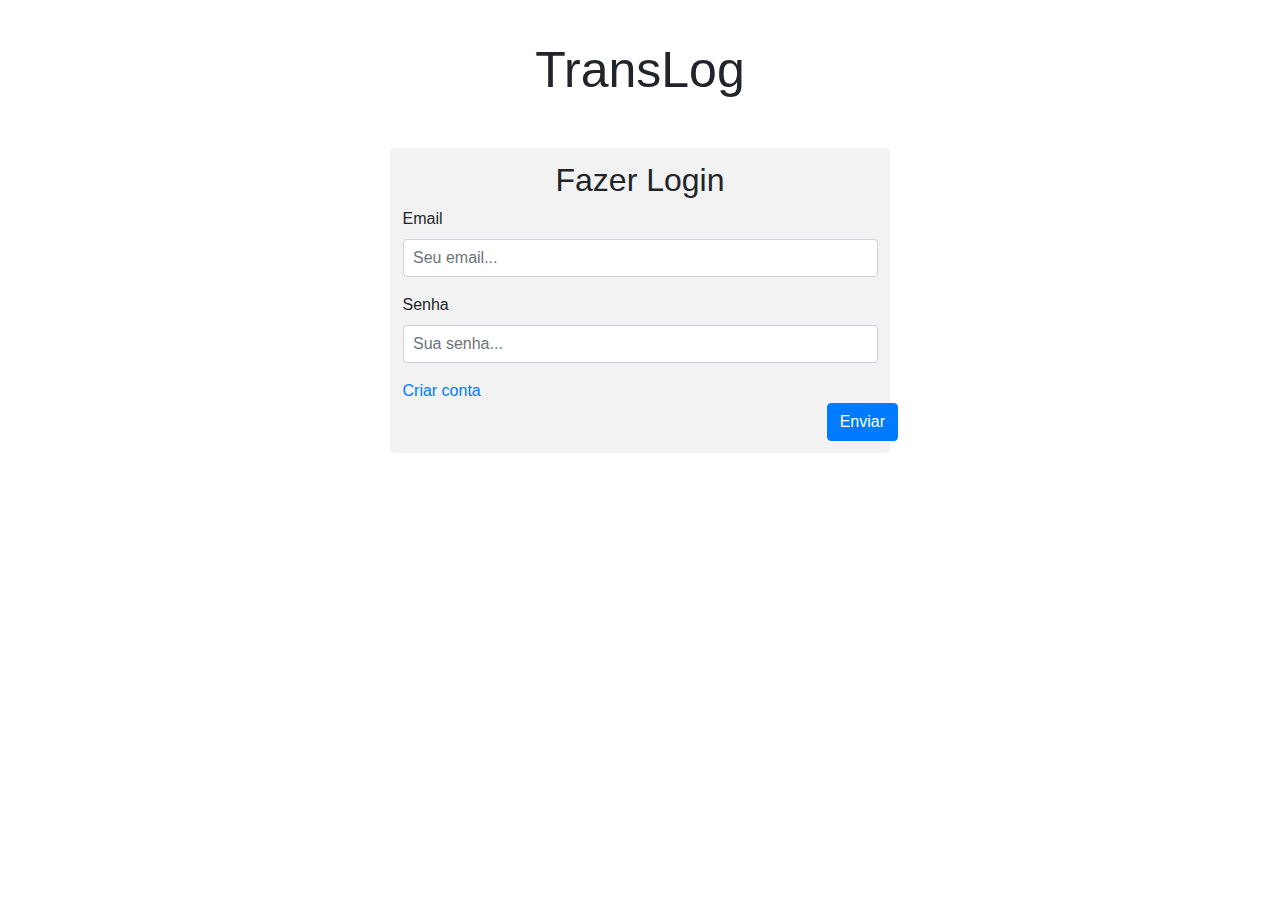
<file: view/view/index.html>
<!doctype html>
<html lang="pt">
  <head>
    <title>TransLog</title>
    <!-- Required meta tags -->
    <meta charset="utf-8">
    <meta name="viewport" content="width=device-width, initial-scale=1, shrink-to-fit=no">

    <!-- Bootstrap CSS -->
    <link rel="stylesheet" href="https://stackpath.bootstrapcdn.com/bootstrap/4.3.1/css/bootstrap.min.css" integrity="sha384-ggOyR0iXCbMQv3Xipma34MD+dH/1fQ784/j6cY/iJTQUOhcWr7x9JvoRxT2MZw1T" crossorigin="anonymous">
    <link rel="stylesheet" href="css\style.css">
    <script src="js/main.js"></script>
  </head>
    
  <body>
    <div class="header">
        <h1>TransLog</h1>
    </div>
    <div class="row">
        <div class="column side"></div>
        <div class="column middle">
            <form class="login">
                <h2>Fazer Login</h2>
                <div class="mb-3">
                    <label for="emailInput" class="form-label">Email</label>
                  <input type="email" class="form-control" id="emailInput" placeholder="Seu email...">
                </div>
                <div class="mb-3">
                <label for="passwordInput" class="form-label">Senha</label>
                  <input type="password" class="form-control" id="passwordInput" placeholder="Sua senha...">
                </div>
                <a href="cadastro.html">Criar conta</a>
                <button type="button" class="btn btn-primary" onclick="login()">Enviar</button>
              </form>
        </div>
        <div class="column side"></div>
    </div>
  </body>
</html>
</file>
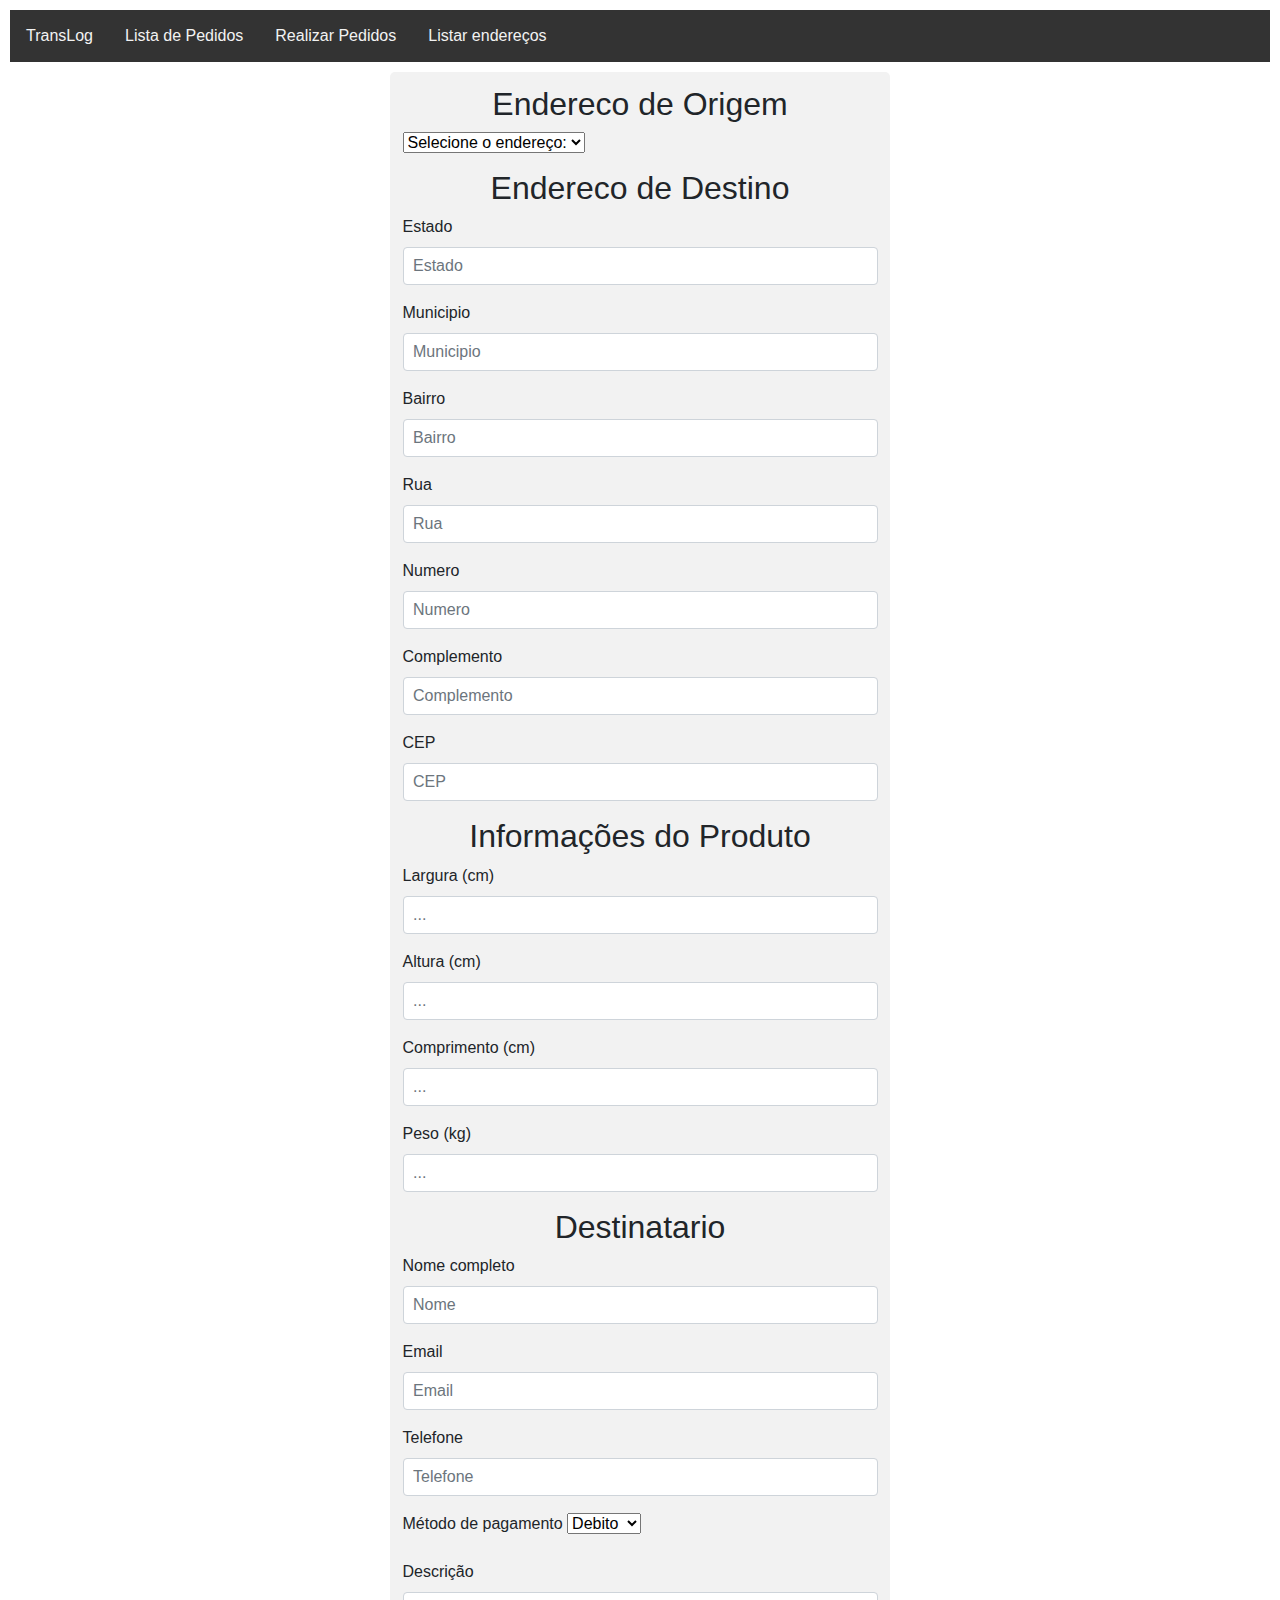
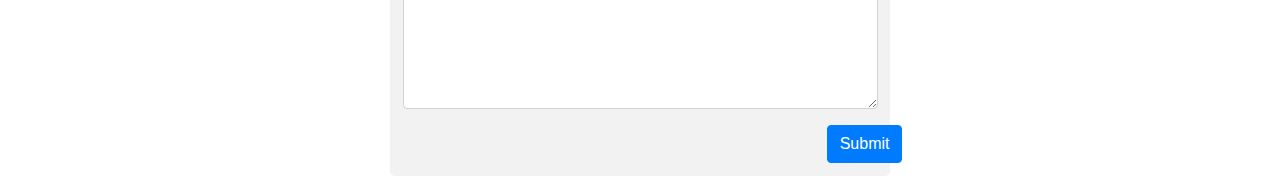
<file: view/view/cadastrarPedido.html>
<!doctype html>
<html lang="pt">
<head>
  <title>TransLog</title>
  <!-- Required meta tags -->
  <meta charset="utf-8">
  <meta name="viewport" content="width=device-width, initial-scale=1, shrink-to-fit=no">

  <!-- Bootstrap CSS -->
  <link rel="stylesheet" href="https://stackpath.bootstrapcdn.com/bootstrap/4.3.1/css/bootstrap.min.css" integrity="sha384-ggOyR0iXCbMQv3Xipma34MD+dH/1fQ784/j6cY/iJTQUOhcWr7x9JvoRxT2MZw1T" crossorigin="anonymous">
  <link rel="stylesheet" href="css/style.css">
  <script src="js/cadastrarPedido.js"></script>
</head>

<body>
  <nav>
    <div class="topnav">
      <a href="listagem.html">TransLog</a>
      <a href="listagem.html">Lista de Pedidos</a>
      <a href="cadastrarPedido.html">Realizar Pedidos</a>
      <a href="listarEnderecos.html">Listar endereços</a>
    </div>
  </nav>
  <div class="row">
    <div class="column side"></div>
    <div class="column middle">
        <form class="pedido">
            <h2>Endereco de Origem</h2>
            <div class="selectEnderecosSalvos">
                <select id="enderecosOpcoes" class="form-select form-select-lg mb-3" aria-label=".form-select-lg example" onchange="registrarOrigem()">
                    <option selected>Selecione o endereço: </option>
                </select>
            </div>

            <h2>Endereco de Destino</h2>
            <div class="mb-3">
                <label for="estadoDestino" class="form-label">Estado</label>
                <input class="form-control" id="estadoDestino" placeholder="Estado" required="required">
            </div>
        
            <div class="mb-3">
                <label for="municipioDestino" class="form-label">Municipio</label>
                <input class="form-control" id="municipioDestino" placeholder="Municipio" required="required">
            </div>
        
            <div class="mb-3">
                <label for="bairroDestino" class="form-label">Bairro</label>
                <input class="form-control" id="bairroDestino" placeholder="Bairro" required="required">
            </div>
        
            <div class="mb-3">
                <label for="ruaDestino" class="form-label">Rua</label>
                <input class="form-control" id="ruaDestino" placeholder="Rua" required="required">
            </div>
        
            <div class="mb-3">
                <label for="numeroDestino" class="form-label">Numero</label>
                <input type="number" class="form-control" id="numeroDestino" placeholder="Numero" required="required">
            </div>
        
            <div class="mb-3">
                <label for="complementoDestino" class="form-label">Complemento</label>
                <input class="form-control" id="complementoDestino" placeholder="Complemento">
            </div>
        
            <div class="mb-3">
                <label for="cepDestino" class="form-label">CEP</label>
                <input type="number" class="form-control" id="cepDestino" placeholder="CEP" required="required">
            </div>

            <h2>Informações do Produto</h2>
            <div class="mb-3">
                <label for="largura" class="form-label">Largura (cm)</label>
                <input type="number" class="form-control" id="largura" placeholder="..." required="required">
            </div>

            <div class="mb-3">
                <label for="altura" class="form-label">Altura (cm)</label>
                <input type="number" class="form-control" id="altura" placeholder="..." required="required">
            </div>

            <div class="mb-3">
                <label for="comprimento" class="form-label">Comprimento (cm)</label>
                <input type="number" class="form-control" id="comprimento" placeholder="..." required="required">
            </div>

            <div class="mb-3">
                <label for="peso" class="form-label">Peso (kg)</label>
                <input type="number" step="0.01" class="form-control" id="peso" placeholder="..." required="required">
            </div>

            <h2>Destinatario</h2>
            <div class="mb-3">
                <label for="nomeDestinatario" class="form-label">Nome completo</label>
                <input class="form-control" id="nomeDestinatario" placeholder="Nome" required="required">
            </div>

            <div class="mb-3">
                <label for="emailDestinatario" class="form-label">Email</label>
                <input type="email" class="form-control" id="emailDestinatario" placeholder="Email" required="required">
            </div>

            <div class="mb-3">
                <label for="telefoneDestinatario" class="form-label">Telefone</label>
                <input type="number" class="form-control" id="telefoneDestinatario" placeholder="Telefone" required="required">
            </div>

            <div class="mb-3">
                <label for="pagamento" class="form-label">Método de pagamento</label>
                <select id="pagamento" name="opcoes">
                    <option value="DEBITO">Debito</option>
                    <option value="CREDITO">Credito</option>
                    <option value="BOLETO">Boleto</option>
                    <option value="PIX">Pix</option>
                </select>
            </div>

            <div class="mb-3">
                <label for="descricao" class="form-label">Descrição</label>
                <textarea class="form-control" id="descricao" placeholder="Descricao" required="required"
                rows="4" cols="50">
                </textarea>
            </div>
            <button type="button" class="btn btn-primary" onclick="fazerPedido()">Submit</button>
        </form>
    </div>
    <div class="column side"></div>
  </div>
</body>
</html>
</file>
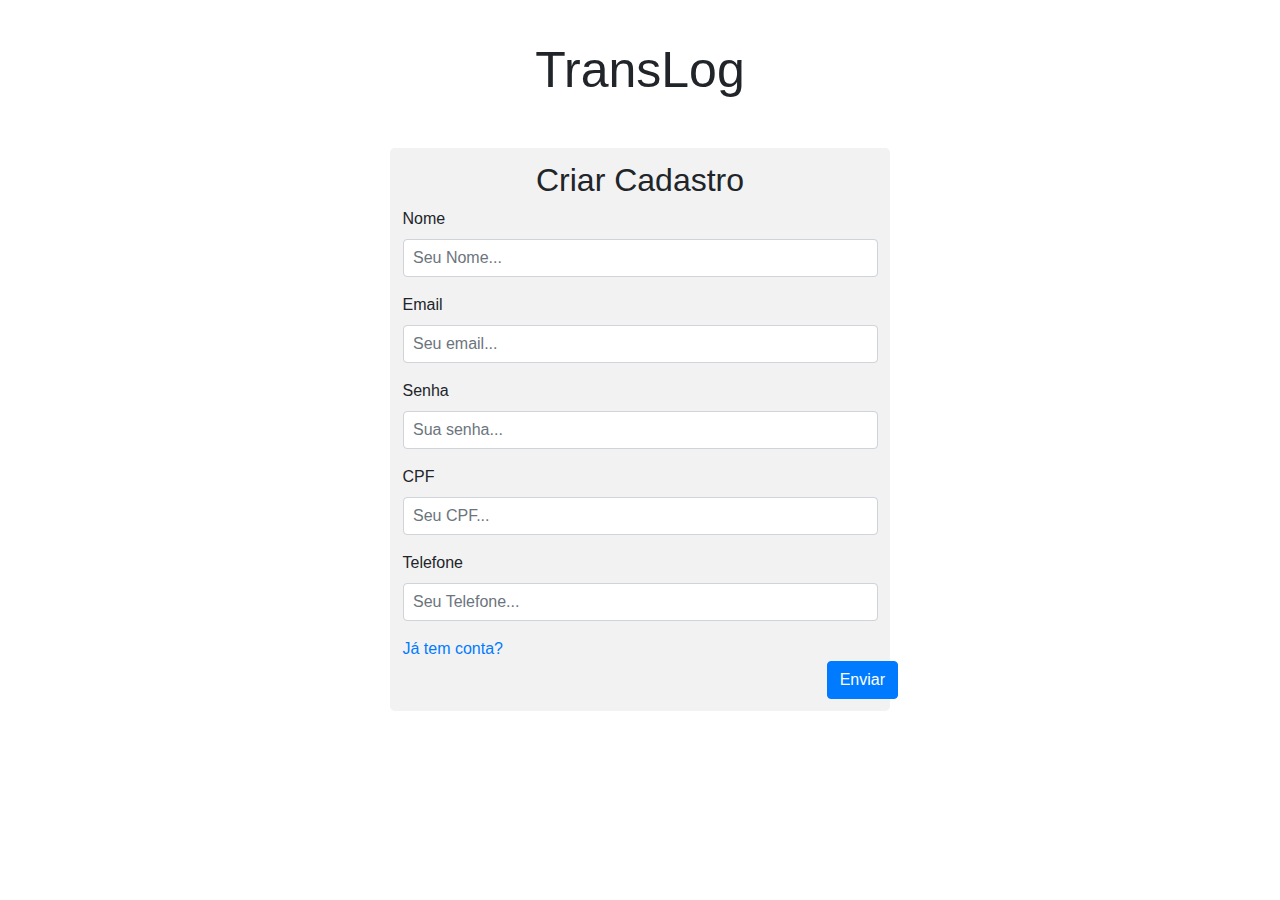
<file: view/view/cadastro.html>
<!doctype html>
<html lang="pt">
  <head>
    <title>TransLog</title>
    <!-- Required meta tags -->
    <meta charset="utf-8">
    <meta name="viewport" content="width=device-width, initial-scale=1, shrink-to-fit=no">

    <!-- Bootstrap CSS -->
    <link rel="stylesheet" href="https://stackpath.bootstrapcdn.com/bootstrap/4.3.1/css/bootstrap.min.css" integrity="sha384-ggOyR0iXCbMQv3Xipma34MD+dH/1fQ784/j6cY/iJTQUOhcWr7x9JvoRxT2MZw1T" crossorigin="anonymous">
    <link rel="stylesheet" href="css\style.css">
      <script src="js/main.js"></script>
  </head>
    
  <body>
    <div class="header">
        <h1>TransLog</h1>
    </div>
    <div class="row">
        <div class="column side"></div>
        <div class="column middle">
            <form class="login">
                <h2>Criar Cadastro</h2>
                <div class="mb-3">
                    <label for="emailInput" class="form-label">Nome</label>
                  <input type="email" class="form-control" id="nameInput" placeholder="Seu Nome...">
                </div>
                <div class="mb-3">
                    <label for="emailInput" class="form-label">Email</label>
                  <input type="email" class="form-control" id="emailInput" placeholder="Seu email...">
                </div>
                <div class="mb-3">
                <label for="passwordInput" class="form-label">Senha</label>
                  <input type="password" class="form-control" id="passwordInput" placeholder="Sua senha...">
                </div>
                <div class="mb-3">
                    <label for="emailInput" class="form-label">CPF</label>
                  <input type="email" class="form-control" id="cpfInput" placeholder="Seu CPF...">
                </div>
                <div class="mb-3">
                    <label for="emailInput" class="form-label">Telefone</label>
                  <input type="email" class="form-control" id="numberInput" placeholder="Seu Telefone...">
                </div>
                <a href="index.html">Já tem conta?</a>
                <button type="button" class="btn btn-primary" onclick='criarCadastro()'>Enviar</button>
              </form>
        </div>
        <div class="column side"></div>
    </div>
  </body>
</html>
</file>
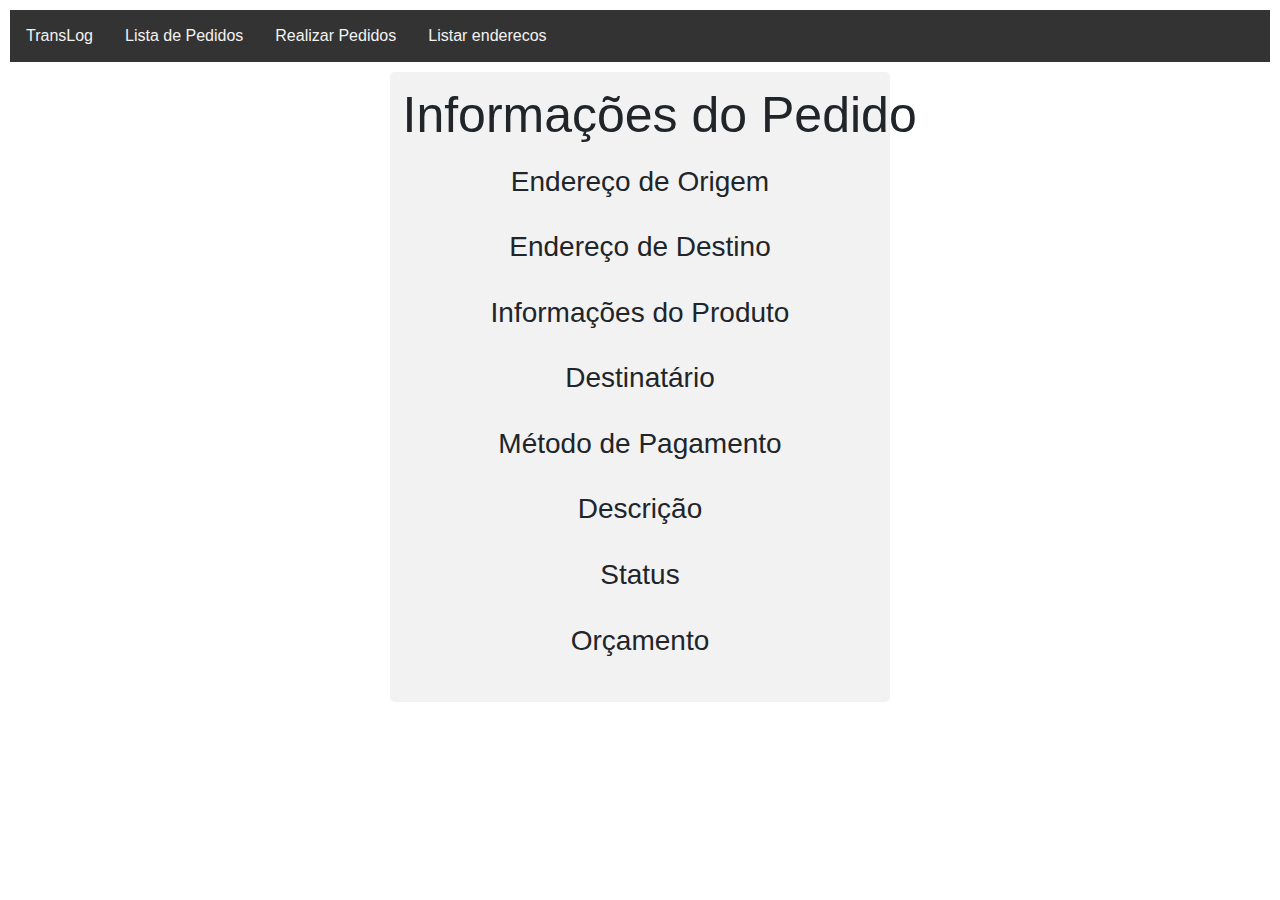
<file: view/view/Info.html>
<!doctype html>
<html lang="pt">
  <head>
    <title>TransLog</title>
    <!-- Required meta tags -->
    <meta charset="utf-8">
    <meta name="viewport" content="width=device-width, initial-scale=1, shrink-to-fit=no">

    <!-- Bootstrap CSS -->
    <link rel="stylesheet" href="https://stackpath.bootstrapcdn.com/bootstrap/4.3.1/css/bootstrap.min.css" integrity="sha384-ggOyR0iXCbMQv3Xipma34MD+dH/1fQ784/j6cY/iJTQUOhcWr7x9JvoRxT2MZw1T" crossorigin="anonymous">
    <link rel="stylesheet" href="css/style.css">
      <script src="js/info.js"></script>
  </head>

  <body>
    <nav>
      <div class="topnav">
        <a href="listagem.html">TransLog</a>
        <a href="listagem.html">Lista de Pedidos</a>
        <a href="cadastrarPedido.html">Realizar Pedidos</a>
        <a href="listarEnderecos.html">Listar enderecos</a>
      </div>
    </nav>

    
    <div class="row">
      <div class="column side"></div>
      <div class="column middle">
        <div class ="pedido">
          <h2 class="titulo">Informações do Pedido</h2>

          <h3>Endereço de Origem</h3>
            <div id="enderecoOrigem">
            </div>
          <br>
          <h3>Endereço de Destino</h3>
            <div id="enderecoDestino">
            </div>
          <br>
          <h3>Informações do Produto</h3>
          <div id="produto">
          </div>
          <br>
          <h3>Destinatário</h3>
          <div id="destinatario">
          </div>
          <br>
          <h3>Método de Pagamento</h3>
          <div id="pagamento">
          </div>
          <br>
          <h3>Descrição</h3>
          <div id="servico_descricao">
          </div>
          <br>
          <h3>Status</h3>
          <div id="servico_status">
          </div>
          <br>
          <h3>Orçamento</h3>
          <div id="orcamento">
          </div>
          <br>
          <div id="aprovacao">
          </div>

      <div class="column side"></div>
      </div>
      </div>
    </div>
  </body>
</html>
</file>
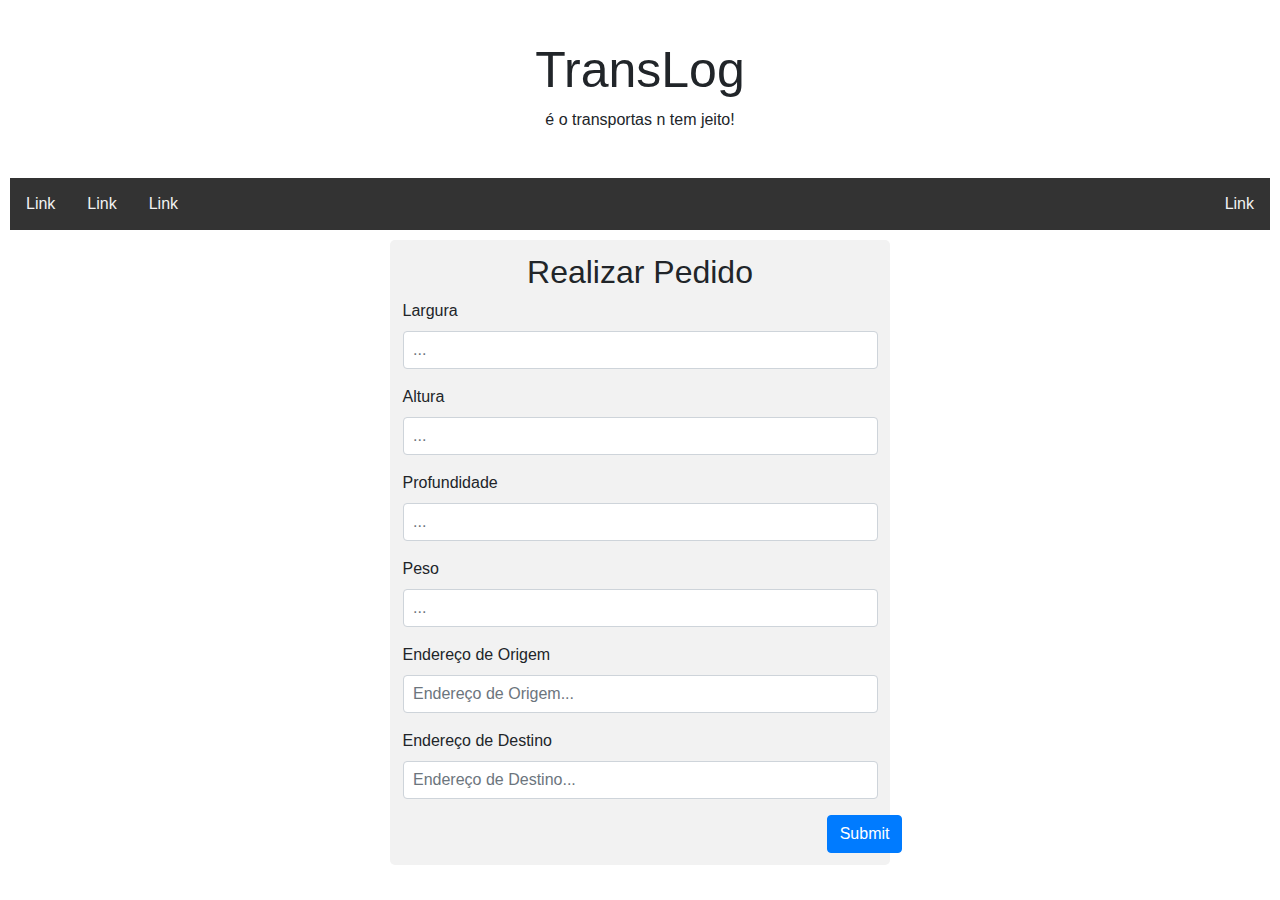
<file: view/view/userPage.html>
<!doctype html>
<html lang="en">
  <head>
    <title>TransLog</title>
    <!-- Required meta tags -->
    <meta charset="utf-8">
    <meta name="viewport" content="width=device-width, initial-scale=1, shrink-to-fit=no">

    <!-- Bootstrap CSS -->
    <link rel="stylesheet" href="https://stackpath.bootstrapcdn.com/bootstrap/4.3.1/css/bootstrap.min.css" integrity="sha384-ggOyR0iXCbMQv3Xipma34MD+dH/1fQ784/j6cY/iJTQUOhcWr7x9JvoRxT2MZw1T" crossorigin="anonymous">
    <link rel="stylesheet" href="css\style.css">
  </head>
    
  <body>
    <div class="header">
        <h1>TransLog</h1>
        <p>é o transportas n tem jeito!</p>
    </div>
    <div class="topnav">
        <a href="#">Link</a>
        <a href="#">Link</a>
        <a href="#">Link</a>
        <a href="#" style="float:right">Link</a>
    </div>
    <div class="row">
        <div class="column side"></div>
        <div class="column middle">
            <form class="pedido">
                <h2>Realizar Pedido</h2>
                <div class="mb-3">
                    <label for="Largura" class="form-label">Largura</label>
                  <input class="form-control" id="dimensions" placeholder="...">
                </div>

                <div class="mb-3">
                    <label for="Altura" class="form-label">Altura</label>
                  <input class="form-control" id="dimensions" placeholder="...">
                </div>

                <div class="mb-3">
                    <label for="Profundidade" class="form-label">Profundidade</label>
                  <input class="form-control" id="dimensions" placeholder="...">
                </div>

                <div class="mb-3">
                <label for="peso" class="form-label">Peso</label>
                  <input class="form-control" id="peso" placeholder="...">
                </div>

                <div class="mb-3">
                <label for="" class="form-label">Endereço de Origem</label>
                    <input class="form-control" id="Origem" placeholder="Endereço de Origem...">
                </div>

                <div class="mb-3">
                <label for="" class="form-label">Endereço de Destino</label>
                    <input class="form-control" id="Destino" placeholder="Endereço de Destino...">
                </div>

                <button type="submit" class="btn btn-primary">Submit</button>
              </form>
        </div>
        <div class="column side"></div>
    </div>
    
    <script src="js/main.js" type="module"></script>
  </body>
</html>
</file>
<file: view/view/css/style.css>
.login{
    border-radius: 5px;
    background-color: #f2f2f2;
    padding: 2%;
    margin-left: 10%;
    margin-right: 10%;
}

.login h2{
    text-align: center;
}

body {
    padding: 10px;
}

.header {
    padding: 30px;
    text-align: center;
    background: white;
}
  
.header h1 {
    font-size: 50px;
}

.column {
    float: left;
    padding: 10px;
}
  
.column.side {
    width: 25%;
}

.column.middle {
    width: 50%;
}

.btn.btn-primary{
    margin-left: 89.3%;
}

.topnav {
    overflow: hidden;
    background-color: #333;
}

.topnav a {
    float: left;
    display: block;
    color: #f2f2f2;
    text-align: center;
    padding: 14px 16px;
    text-decoration: none;
}
  
.topnav a:hover {
    background-color: #ddd;
    color: black;
}

.pedido {
    border-radius: 5px;
    background-color: #f2f2f2;
    padding: 2%;
    margin-left: 10%;
    margin-right: 10%;
}

.pedido h3{
    text-align: center;
}

.pedido h2{
    text-align: center;
}

.pedido h1{
    text-align: center;
}

.pedido button{
    margin-right: 0.5%;
}

.form-control {
    padding: 2%;
}

.listagemEnderecos {
    padding-top: 2%;
    padding-left: 4%;
    padding-right: 4%;
}

.thead-dark tr th {
    text-align: center;
}

.excluirEndereco {
  display: flex;
  justify-content: center;
  align-items: center;
}

.cadastrarEndereco{
  display: flex;
  justify-content: center;
  align-items: center;
}

.registrarOrcamento{
  display: flex;
  justify-content: center;
  align-items: center;
}

.listagem {
    padding-top: 2%;
    padding-left: 4%;
    padding-right: 4%;
}

.expandirInformacoes {
    display: flex;
    justify-content: center;
    align-items: center;
}

.info {
    display: flex;
    align-items: center;
    justify-content: center;

}

.titulo {
    white-space: nowrap;
    font-size: 50px;
    margin-bottom: 20px;
}

.registrarOrcamento{
    display: flex;
    align-items: center;
    justify-content: center;
}
</file>
